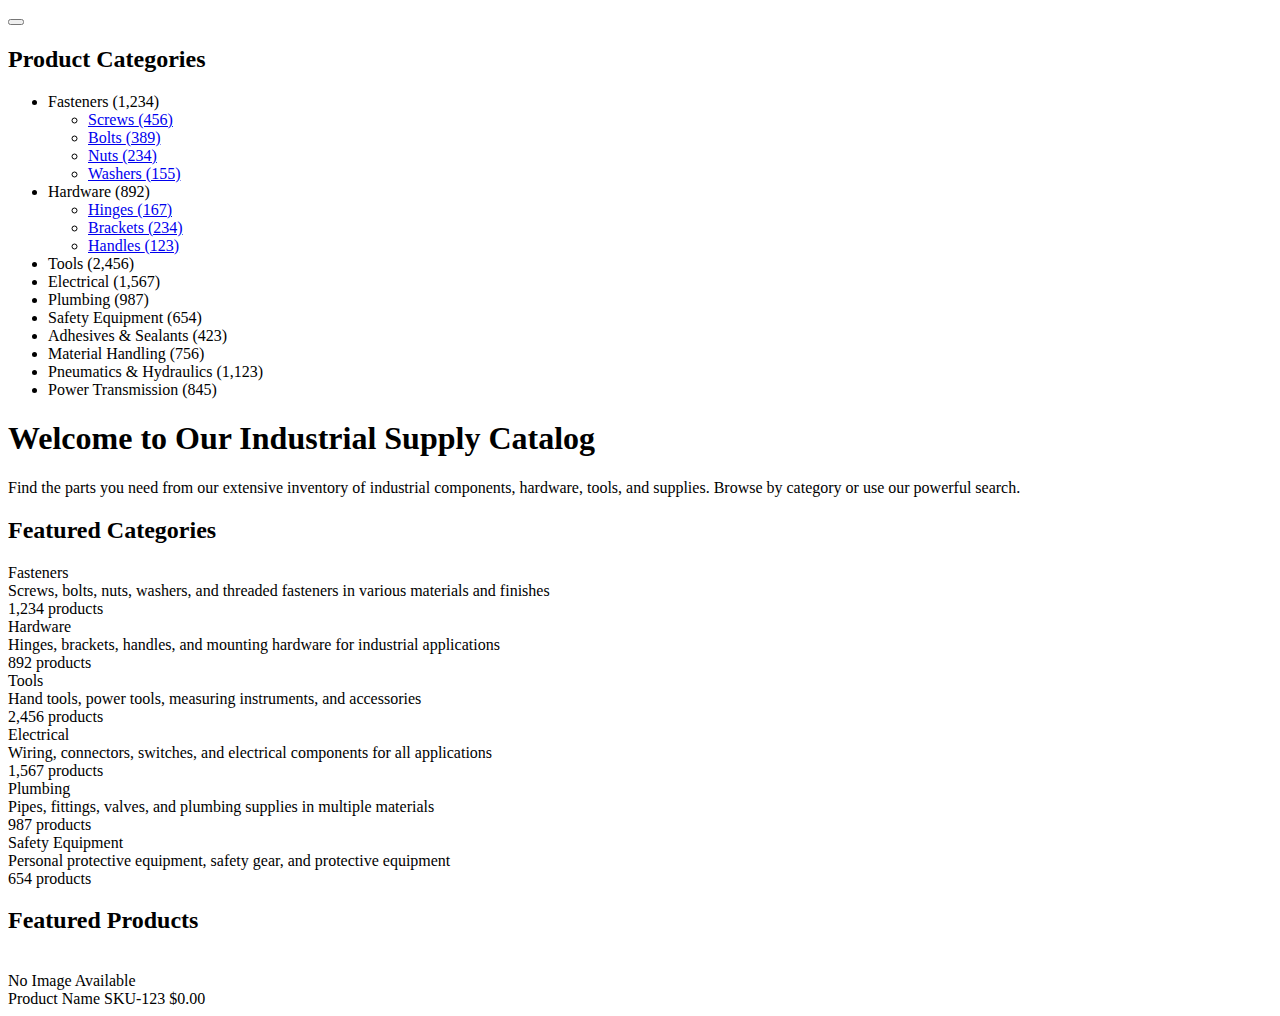
<file: src/main/resources/templates/index.html>
<!DOCTYPE html>
<html xmlns:th="http://www.thymeleaf.org" lang="en">
<head th:replace="fragments/head :: head('Home')"></head>
<body>

<!-- Navigation -->
<header th:replace="fragments/nav :: nav"></header>

<!-- Main Content Layout -->
<main>
    <div class="page-layout">
        <!-- Left Sidebar - Category Navigation -->
        <aside class="sidebar" id="sidebar">
            <!-- Toggle Button -->
            <button class="sidebar-toggle"
                    onclick="toggleSidebar()"
                    aria-label="Toggle sidebar"
                    title="Toggle navigation"></button>

            <nav class="category-nav">
                <h2 class="category-nav-title">Product Categories</h2>
                <ul class="category-tree">
                    <li>
                        <a
                                hx-get="/catalog/category/696bc45d-e641-4dd0-b51a-2f019750ee6a"
                                hx-target="#main-content"
                                hx-push-url="true">
                            Fasteners
                            <span class="category-count">(1,234)</span>
                        </a>
                        <ul>
                            <li><a href="#"
                                   hx-get="/catalog/category/screws"
                                   hx-target="#main-content"
                                   hx-push-url="true">Screws <span class="category-count">(456)</span></a></li>
                            <li><a href="#"
                                   hx-get="/catalog/category/bolts"
                                   hx-target="#main-content"
                                   hx-push-url="true">Bolts <span class="category-count">(389)</span></a></li>
                            <li><a href="#"
                                   hx-get="/catalog/category/nuts"
                                   hx-target="#main-content"
                                   hx-push-url="true">Nuts <span class="category-count">(234)</span></a></li>
                            <li><a href="#"
                                   hx-get="/catalog/category/washers"
                                   hx-target="#main-content"
                                   hx-push-url="true">Washers <span class="category-count">(155)</span></a></li>
                        </ul>
                    </li>
                    <li>
                        <a th:href="@{/catalog/category/{id}(id='hardware')}"
                           hx-get="@{/catalog/category/{id}(id='hardware')}"
                           hx-target="#main-content"
                           hx-push-url="true">
                            Hardware
                            <span class="category-count">(892)</span>
                        </a>
                        <ul>
                            <li><a href="#"
                                   hx-get="/catalog/category/hinges"
                                   hx-target="#main-content"
                                   hx-push-url="true">Hinges <span class="category-count">(167)</span></a></li>
                            <li><a href="#"
                                   hx-get="/catalog/category/brackets"
                                   hx-target="#main-content"
                                   hx-push-url="true">Brackets <span class="category-count">(234)</span></a></li>
                            <li><a href="#"
                                   hx-get="/catalog/category/handles"
                                   hx-target="#main-content"
                                   hx-push-url="true">Handles <span class="category-count">(123)</span></a></li>
                        </ul>
                    </li>
                    <li>
                        <a th:href="@{/catalog/category/{id}(id='tools')}"
                           hx-get="@{/catalog/category/{id}(id='tools')}"
                           hx-target="#main-content"
                           hx-push-url="true">
                            Tools
                            <span class="category-count">(2,456)</span>
                        </a>
                    </li>
                    <li>
                        <a th:href="@{/catalog/category/{id}(id='electrical')}"
                           hx-get="@{/catalog/category/{id}(id='electrical')}"
                           hx-target="#main-content"
                           hx-push-url="true">
                            Electrical
                            <span class="category-count">(1,567)</span>
                        </a>
                    </li>
                    <li>
                        <a th:href="@{/catalog/category/{id}(id='plumbing')}"
                           hx-get="@{/catalog/category/{id}(id='plumbing')}"
                           hx-target="#main-content"
                           hx-push-url="true">
                            Plumbing
                            <span class="category-count">(987)</span>
                        </a>
                    </li>
                    <li>
                        <a th:href="@{/catalog/category/{id}(id='safety')}"
                           hx-get="@{/catalog/category/{id}(id='safety')}"
                           hx-target="#main-content"
                           hx-push-url="true">
                            Safety Equipment
                            <span class="category-count">(654)</span>
                        </a>
                    </li>
                    <li>
                        <a th:href="@{/catalog/category/{id}(id='adhesives')}"
                           hx-get="@{/catalog/category/{id}(id='adhesives')}"
                           hx-target="#main-content"
                           hx-push-url="true">
                            Adhesives & Sealants
                            <span class="category-count">(423)</span>
                        </a>
                    </li>
                    <li>
                        <a th:href="@{/catalog/category/{id}(id='material-handling')}"
                           hx-get="@{/catalog/category/{id}(id='material-handling')}"
                           hx-target="#main-content"
                           hx-push-url="true">
                            Material Handling
                            <span class="category-count">(756)</span>
                        </a>
                    </li>
                    <li>
                        <a th:href="@{/catalog/category/{id}(id='pneumatics')}"
                           hx-get="@{/catalog/category/{id}(id='pneumatics')}"
                           hx-target="#main-content"
                           hx-push-url="true">
                            Pneumatics & Hydraulics
                            <span class="category-count">(1,123)</span>
                        </a>
                    </li>
                    <li>
                        <a th:href="@{/catalog/category/{id}(id='power-transmission')}"
                           hx-get="@{/catalog/category/{id}(id='power-transmission')}"
                           hx-target="#main-content"
                           hx-push-url="true">
                            Power Transmission
                            <span class="category-count">(845)</span>
                        </a>
                    </li>
                </ul>
            </nav>
        </aside>

        <!-- Main Content Area -->
        <div class="main-content" id="main-content">
            <div th:replace="~{:: #home-content}"></div>
        </div>
    </div>
</main>

<!--
  ══════════════════════════════════════════════════════════
  Fragment: home-content
  Target:   #main-content
  HTMX swaps this fragment when navigating back to home
  th:remove="tag" ensures this block is hidden unless explicitly requested
  ══════════════════════════════════════════════════════════
-->
<th:block th:remove="tag">
<div id="home-content" th:fragment="home-content">
    <!-- Welcome Section -->
    <section class="hero">
        <h1 class="page-title">Welcome to Our Industrial Supply Catalog</h1>
        <p class="page-subtitle">
            Find the parts you need from our extensive inventory of industrial components,
            hardware, tools, and supplies. Browse by category or use our powerful search.
        </p>
    </section>

    <!-- Featured Categories Grid -->
    <section class="categories">
        <h2 class="mb-3">Featured Categories</h2>
        <div class="category-grid">
            <a class="category-card"
               hx-get="/catalog/category/696bc45d-e641-4dd0-b51a-2f019750ee6a"
               hx-target="#main-content"
               hx-push-url="true">
                <div class="category-card-title">Fasteners</div>
                <div class="category-card-description">
                    Screws, bolts, nuts, washers, and threaded fasteners in various materials and finishes
                </div>
                <div class="category-card-count">1,234 products</div>
            </a>

            <a th:href="@{/catalog/category/{id}(id='hardware')}"
               class="category-card"
               hx-get="@{/catalog/category/{id}(id='hardware')}"
               hx-target="#main-content"
               hx-push-url="true">
                <div class="category-card-title">Hardware</div>
                <div class="category-card-description">
                    Hinges, brackets, handles, and mounting hardware for industrial applications
                </div>
                <div class="category-card-count">892 products</div>
            </a>

            <a th:href="@{/catalog/category/{id}(id='tools')}"
               class="category-card"
               hx-get="@{/catalog/category/{id}(id='tools')}"
               hx-target="#main-content"
               hx-push-url="true">
                <div class="category-card-title">Tools</div>
                <div class="category-card-description">
                    Hand tools, power tools, measuring instruments, and accessories
                </div>
                <div class="category-card-count">2,456 products</div>
            </a>

            <a
                    class="category-card"
                    hx-get="@{/catalog/category/{id}(id='electrical')}"
                    hx-target="#main-content"
                    hx-push-url="true">
                <div class="category-card-title">Electrical</div>
                <div class="category-card-description">
                    Wiring, connectors, switches, and electrical components for all applications
                </div>
                <div class="category-card-count">1,567 products</div>
            </a>

            <a th:href="@{/catalog/category/{id}(id='plumbing')}"
               class="category-card"
               hx-get="@{/catalog/category/{id}(id='plumbing')}"
               hx-target="#main-content"
               hx-push-url="true">
                <div class="category-card-title">Plumbing</div>
                <div class="category-card-description">
                    Pipes, fittings, valves, and plumbing supplies in multiple materials
                </div>
                <div class="category-card-count">987 products</div>
            </a>

            <a th:href="@{/catalog/category/{id}(id='safety')}"
               class="category-card"
               hx-get="@{/catalog/category/{id}(id='safety')}"
               hx-target="#main-content"
               hx-push-url="true">
                <div class="category-card-title">Safety Equipment</div>
                <div class="category-card-description">
                    Personal protective equipment, safety gear, and protective equipment
                </div>
                <div class="category-card-count">654 products</div>
            </a>
        </div>
    </section>

    <!-- Featured Products Section -->
    <section class="featured-products mt-4" th:if="${featuredProducts != null and !featuredProducts.isEmpty()}">
        <h2 class="mb-3">Featured Products</h2>
        <div class="product-grid">
            <div th:each="product : ${featuredProducts}" class="product-card">
                <a th:href="@{/catalog/product/{sku}(sku=${product.sku()})}"
                   hx-get="@{/catalog/product/{sku}(sku=${product.sku()})}"
                   hx-target="#main-content"
                   hx-push-url="true">
                    <img th:if="${product.thumbnailKey() != null}"
                         th:src="@{/assets/images/{key}(key=${product.thumbnailKey()})}"
                         th:alt="${product.name()}"
                         loading="lazy"/>
                    <div th:unless="${product.thumbnailKey() != null}" class="no-image">No Image Available</div>
                </a>

                <div class="product-info">
                    <a th:href="@{/catalog/product/{sku}(sku=${product.sku()})}"
                       th:text="${product.name()}"
                       class="product-name"
                       hx-get="@{/catalog/product/{sku}(sku=${product.sku()})}"
                       hx-target="#main-content"
                       hx-push-url="true">Product Name</a>

                    <span th:text="${product.sku()}" class="product-sku">SKU-123</span>

                    <span th:text="${#numbers.formatCurrency(product.price())}"
                          class="product-price">$0.00</span>
                </div>
            </div>
        </div>
    </section>
</div>
</th:block>

<!-- Hidden div to close the page-layout structure -->
<div style="display: none;">
    <!-- This closes the .page-layout div that was opened earlier -->
</div>
</main>

<!-- Footer -->
<footer th:replace="fragments/footer :: footer"></footer>

<!-- Sidebar Toggle Script -->
<script>
    function toggleSidebar() {
        const sidebar = document.getElementById('sidebar');
        sidebar.classList.toggle('collapsed');

        // Save state to localStorage
        const isCollapsed = sidebar.classList.contains('collapsed');
        localStorage.setItem('sidebarCollapsed', isCollapsed);
    }

    // Restore sidebar state on page load
    document.addEventListener('DOMContentLoaded', function () {
        const sidebarCollapsed = localStorage.getItem('sidebarCollapsed') === 'true';
        if (sidebarCollapsed) {
            document.getElementById('sidebar').classList.add('collapsed');
        }
    });
</script>

</body>
</html>
</file>
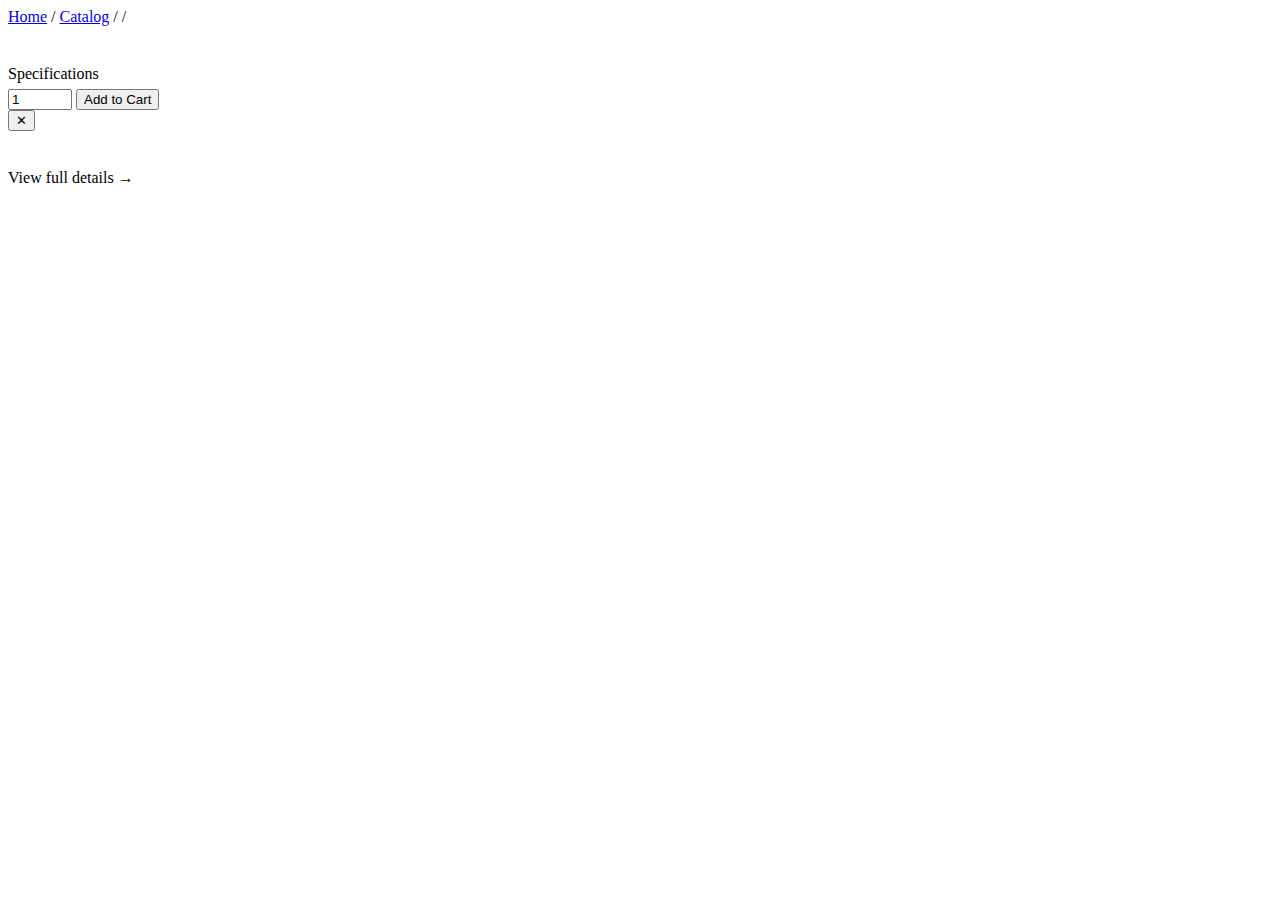
<file: src/main/resources/templates/catalog/product-detail.html>
<!DOCTYPE html>
<html xmlns:th="http://www.thymeleaf.org" xmlns:hx-on="http://www.w3.org/1999/xhtml" lang="en">
<head th:replace="fragments/head :: head(${product.name()})"></head>
<body>

<!-- Navigation -->
<header th:replace="fragments/nav :: nav"></header>

<!--
  Full product detail page.
  Also contains fragments:
  - "detail-content" for HTMX SPA navigation
  - "quick-view" for modal requests
-->

<main>
    <div class="container">
        <div th:replace="~{:: #detail-root}"></div>
    </div>
</main>

<!-- Footer -->
<footer th:replace="fragments/footer :: footer"></footer>

<!--
  ══════════════════════════════════════════════════════════
  Fragment: detail-content
  Used by: HTMX requests to /catalog/product/{sku}
  Target:  #main-content (SPA navigation)
  ══════════════════════════════════════════════════════════
-->
<article id="detail-root" th:fragment="detail-content" class="product-detail-page">
    <nav class="breadcrumb">
        <a href="/"
           hx-get="/"
           hx-target="#main-content"
           hx-push-url="true">Home</a> /
        <a href="/catalog">Catalog</a> /
        <span th:text="${product.categoryName()}"></span> /
        <span th:text="${product.name()}"></span>
    </nav>

    <section class="product-main">
        <!-- Image gallery -->
        <div class="product-images">
            <div th:each="key : ${product.imageKeys()}" class="image-slot">
                <img th:src="@{/assets/images/{key}(key=${key})}"
                     th:alt="${product.name()}"
                     loading="lazy"/>
            </div>
        </div>

        <!-- Product details -->
        <div class="product-details">
            <h1 th:text="${product.name()}"></h1>
            <p class="sku" th:text="'SKU: ' + ${product.sku()}"></p>
            <p class="price" th:text="${#numbers.formatCurrency(product.price())}"></p>

            <div class="description" th:text="${product.description()}"></div>

            <!-- Specifications from JSONB attributes -->
            <table class="specs-table" th:if="${product.attributes() != null}">
                <caption>Specifications</caption>
                <tbody>
                    <!-- Rendered server-side from JsonNode — iterate key/value pairs -->
                    <tr th:each="field : ${@attributeRenderer.toRows(product.attributes())}">
                        <th th:text="${field[0]}"></th>
                        <td th:text="${field[1]}"></td>
                    </tr>
                </tbody>
            </table>

            <!-- Add to cart — HTMX post -->
            <form hx-post="/cart/add"
                  hx-target="#cart-badge"
                  hx-swap="outerHTML">
                <input type="hidden" name="sku" th:value="${product.sku()}"/>
                <input type="number" name="qty" value="1" min="1" max="999"/>
                <button type="submit" class="btn-add-to-cart">Add to Cart</button>
            </form>
        </div>
    </section>
</article>

<!--
  ══════════════════════════════════════════════════════════
  Fragment: quick-view
  Used by: hx-get="/catalog/product/{sku}/quick-view"
  Target:  #modal-container (modal overlay)
  ══════════════════════════════════════════════════════════
-->
<div th:fragment="quick-view" class="product-quick-view">
    <button class="modal-close"
            hx-on:click="document.getElementById('modal-container').innerHTML = ''">✕</button>

    <div class="quick-view-inner">
        <!-- Image -->
        <div class="quick-view-image">
            <img th:if="${not #lists.isEmpty(product.imageKeys())}"
                 th:src="@{/assets/images/{key}(key=${product.imageKeys()[0]})}"
                 th:alt="${product.name()}" />
        </div>

        <!-- Info -->
        <div class="quick-view-info">
            <h2 th:text="${product.name()}"></h2>
            <p class="sku" th:text="'SKU: ' + ${product.sku()}"></p>
            <p class="category" th:text="${product.categoryName()}"></p>
            <p class="price" th:text="${#numbers.formatCurrency(product.price())}"></p>
            <p class="description" th:text="${product.description()}"></p>

            <a th:href="@{/catalog/product/{sku}(sku=${product.sku()})}"
               hx-get="@{/catalog/product/{sku}(sku=${product.sku()})}"
               hx-target="#main-content"
               hx-push-url="true"
               class="btn-view-full">View full details →</a>
        </div>
    </div>
</div>

</body>
</html>
</file>
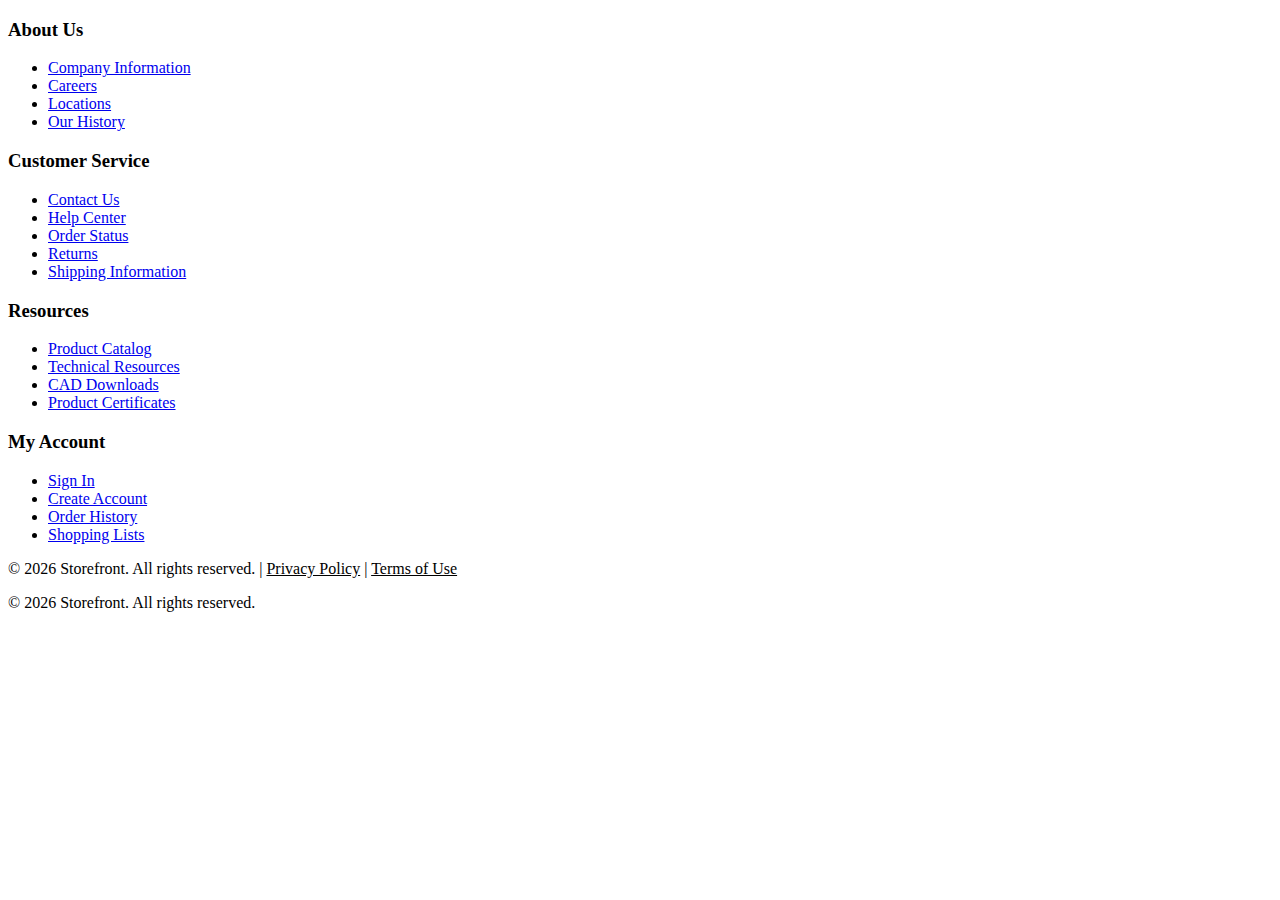
<file: src/main/resources/templates/fragments/footer.html>
<!DOCTYPE html>
<html xmlns:th="http://www.thymeleaf.org" lang="en">
<!--
  ══════════════════════════════════════════════════════════════════════════════
  Fragment: footer
  McMaster-Carr style site footer
  Usage: <footer th:replace="fragments/footer :: footer"></footer>
  ══════════════════════════════════════════════════════════════════════════════
-->
<body>
<footer th:fragment="footer" class="site-footer">
    <div class="container">
        <div class="footer-content">
            <!-- Company Info -->
            <div class="footer-section">
                <h3>About Us</h3>
                <ul>
                    <li><a href="#">Company Information</a></li>
                    <li><a href="#">Careers</a></li>
                    <li><a href="#">Locations</a></li>
                    <li><a href="#">Our History</a></li>
                </ul>
            </div>

            <!-- Customer Service -->
            <div class="footer-section">
                <h3>Customer Service</h3>
                <ul>
                    <li><a href="#">Contact Us</a></li>
                    <li><a href="#">Help Center</a></li>
                    <li><a href="#">Order Status</a></li>
                    <li><a href="#">Returns</a></li>
                    <li><a href="#">Shipping Information</a></li>
                </ul>
            </div>

            <!-- Resources -->
            <div class="footer-section">
                <h3>Resources</h3>
                <ul>
                    <li><a href="#">Product Catalog</a></li>
                    <li><a href="#">Technical Resources</a></li>
                    <li><a href="#">CAD Downloads</a></li>
                    <li><a href="#">Product Certificates</a></li>
                </ul>
            </div>

            <!-- Account -->
            <div class="footer-section">
                <h3>My Account</h3>
                <ul>
                    <li><a href="#">Sign In</a></li>
                    <li><a href="#">Create Account</a></li>
                    <li><a href="#">Order History</a></li>
                    <li><a href="#">Shopping Lists</a></li>
                </ul>
            </div>
        </div>

        <div class="footer-bottom">
            <p>&copy; 2026 Storefront. All rights reserved. | <a href="#" style="color: inherit; text-decoration: underline;">Privacy Policy</a> | <a href="#" style="color: inherit; text-decoration: underline;">Terms of Use</a></p>
        </div>
    </div>
</footer>
</body>
</html>

        </div>

        <div class="footer-bottom">
            <p>&copy; <span th:text="${#dates.year(#dates.createNow())}">2026</span> Storefront. All rights reserved.</p>
        </div>
    </div>
</footer>
</body>
</html>
</file>
